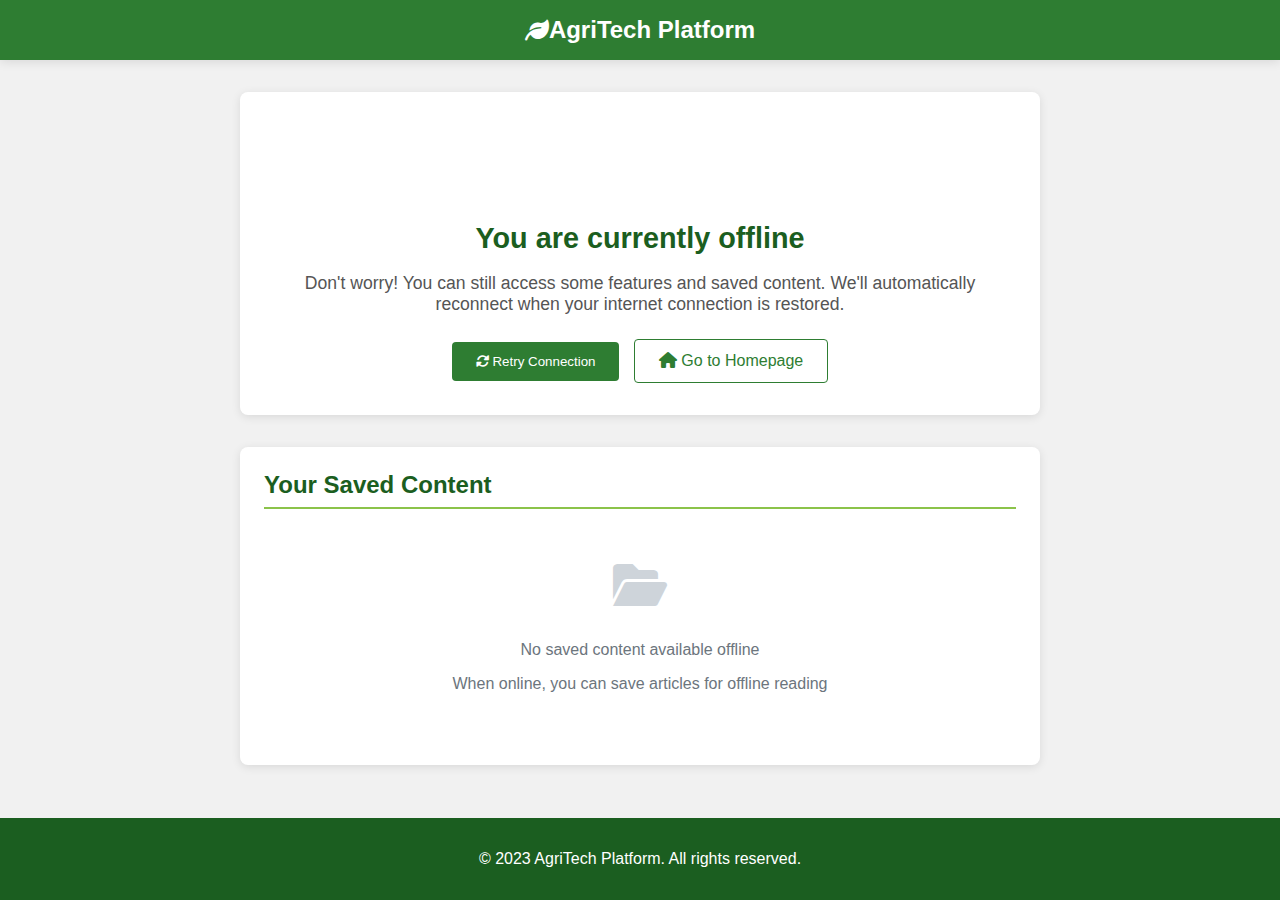
<file: SmartFarmAI/templates/offline.html>
<!DOCTYPE html>
<html lang="en">
<head>
    <meta charset="UTF-8">
    <meta name="viewport" content="width=device-width, initial-scale=1.0">
    <title>You are Offline - AgriTech Platform</title>
    <style>
        :root {
            --primary-green: #2e7d32;
            --secondary-green: #4caf50;
            --light-green: #8bc34a;
            --dark-green: #1b5e20;
            --brown: #795548;
            --white: #ffffff;
            --black: #212121;
        }
        
        body {
            font-family: 'Roboto', 'Noto Sans', sans-serif;
            color: var(--black);
            background-color: #f1f1f1;
            margin: 0;
            padding: 0;
            display: flex;
            flex-direction: column;
            min-height: 100vh;
        }
        
        .header {
            background-color: var(--primary-green);
            color: var(--white);
            padding: 1rem 0;
            text-align: center;
            box-shadow: 0 2px 10px rgba(0, 0, 0, 0.1);
        }
        
        .header h1 {
            margin: 0;
            font-size: 1.5rem;
            display: flex;
            align-items: center;
            justify-content: center;
        }
        
        .container {
            max-width: 800px;
            margin: 0 auto;
            padding: 2rem 1rem;
            flex: 1;
        }
        
        .offline-card {
            background-color: var(--white);
            border-radius: 8px;
            padding: 2rem;
            text-align: center;
            box-shadow: 0 2px 10px rgba(0, 0, 0, 0.1);
            margin-bottom: 2rem;
        }
        
        .offline-icon {
            font-size: 4rem;
            color: var(--primary-green);
            margin-bottom: 1.5rem;
            animation: pulse 2s infinite;
        }
        
        @keyframes pulse {
            0% {
                transform: scale(1);
                opacity: 1;
            }
            50% {
                transform: scale(1.1);
                opacity: 0.8;
            }
            100% {
                transform: scale(1);
                opacity: 1;
            }
        }
        
        .offline-title {
            font-size: 1.8rem;
            margin-bottom: 1rem;
            color: var(--dark-green);
        }
        
        .offline-message {
            margin-bottom: 1.5rem;
            font-size: 1.1rem;
            color: #555;
        }
        
        .btn {
            display: inline-block;
            background-color: var(--primary-green);
            color: var(--white);
            padding: 0.75rem 1.5rem;
            border-radius: 4px;
            text-decoration: none;
            font-weight: 500;
            transition: background-color 0.3s ease;
            border: none;
            cursor: pointer;
        }
        
        .btn:hover {
            background-color: var(--dark-green);
        }
        
        .btn-outline {
            background-color: transparent;
            border: 1px solid var(--primary-green);
            color: var(--primary-green);
        }
        
        .btn-outline:hover {
            background-color: var(--primary-green);
            color: var(--white);
        }
        
        .saved-content {
            background-color: var(--white);
            border-radius: 8px;
            padding: 1.5rem;
            box-shadow: 0 2px 10px rgba(0, 0, 0, 0.1);
        }
        
        .saved-content h2 {
            color: var(--dark-green);
            border-bottom: 2px solid var(--light-green);
            padding-bottom: 0.5rem;
            margin-top: 0;
        }
        
        .saved-content-empty {
            text-align: center;
            padding: 2rem;
            color: #6c757d;
        }
        
        .saved-content-list {
            list-style: none;
            padding: 0;
            margin: 0;
        }
        
        .saved-content-item {
            padding: 1rem;
            border-bottom: 1px solid #e9ecef;
        }
        
        .saved-content-item:last-child {
            border-bottom: none;
        }
        
        .saved-content-title {
            font-weight: 700;
            margin-bottom: 0.5rem;
            color: var(--dark-green);
        }
        
        .saved-content-meta {
            font-size: 0.875rem;
            color: #6c757d;
            margin-bottom: 0.5rem;
        }
        
        .footer {
            background-color: var(--dark-green);
            color: var(--white);
            text-align: center;
            padding: 1rem 0;
            margin-top: auto;
        }
        
        @media (max-width: 576px) {
            .offline-title {
                font-size: 1.5rem;
            }
            
            .offline-message {
                font-size: 1rem;
            }
            
            .offline-card {
                padding: 1.5rem;
            }
        }
    </style>
    <link rel="stylesheet" href="https://cdnjs.cloudflare.com/ajax/libs/font-awesome/6.0.0-beta3/css/all.min.css">
</head>
<body>
    <header class="header">
        <h1><i class="fas fa-leaf me-2"></i> AgriTech Platform</h1>
    </header>
    
    <div class="container">
        <div class="offline-card">
            <div class="offline-icon">
                <i class="fas fa-wifi-slash"></i>
            </div>
            <h2 class="offline-title">You are currently offline</h2>
            <p class="offline-message">
                Don't worry! You can still access some features and saved content.
                We'll automatically reconnect when your internet connection is restored.
            </p>
            <div>
                <button class="btn" id="retry-btn">
                    <i class="fas fa-sync-alt me-2"></i> Retry Connection
                </button>
                <a href="/" class="btn btn-outline" style="margin-left: 10px;">
                    <i class="fas fa-home me-2"></i> Go to Homepage
                </a>
            </div>
        </div>
        
        <div class="saved-content">
            <h2>Your Saved Content</h2>
            <div id="saved-content-container">
                <div class="saved-content-empty">
                    <i class="fas fa-folder-open" style="font-size: 3rem; color: #ced4da; margin-bottom: 1rem;"></i>
                    <p>No saved content available offline</p>
                    <p>When online, you can save articles for offline reading</p>
                </div>
            </div>
        </div>
    </div>
    
    <footer class="footer">
        <p>&copy; 2023 AgriTech Platform. All rights reserved.</p>
    </footer>
    
    <script>
        // Check if we have saved articles to display
        document.addEventListener('DOMContentLoaded', function() {
            const savedContentContainer = document.getElementById('saved-content-container');
            const retryBtn = document.getElementById('retry-btn');
            
            // Load saved articles if they exist
            if (typeof localStorage !== 'undefined') {
                try {
                    const savedArticles = localStorage.getItem('savedArticles');
                    if (savedArticles) {
                        const articles = JSON.parse(savedArticles);
                        
                        if (articles.length > 0) {
                            // Create content list
                            let contentHTML = '<ul class="saved-content-list">';
                            
                            articles.forEach(article => {
                                contentHTML += `
                                    <li class="saved-content-item">
                                        <div class="saved-content-title">${article.title}</div>
                                        <div class="saved-content-meta">
                                            <span>${article.category}</span> | 
                                            <span>Saved on: ${new Date(article.savedAt).toLocaleString()}</span>
                                        </div>
                                        <p>${article.content.substring(0, 150)}...</p>
                                    </li>
                                `;
                            });
                            
                            contentHTML += '</ul>';
                            savedContentContainer.innerHTML = contentHTML;
                        }
                    }
                } catch (error) {
                    console.error('Error loading saved articles:', error);
                }
            }
            
            // Retry connection button
            retryBtn.addEventListener('click', function() {
                window.location.reload();
            });
            
            // Check periodically if we're back online
            setInterval(function() {
                if (navigator.onLine) {
                    window.location.reload();
                }
            }, 5000);
        });
    </script>
</body>
</html>
</file>
